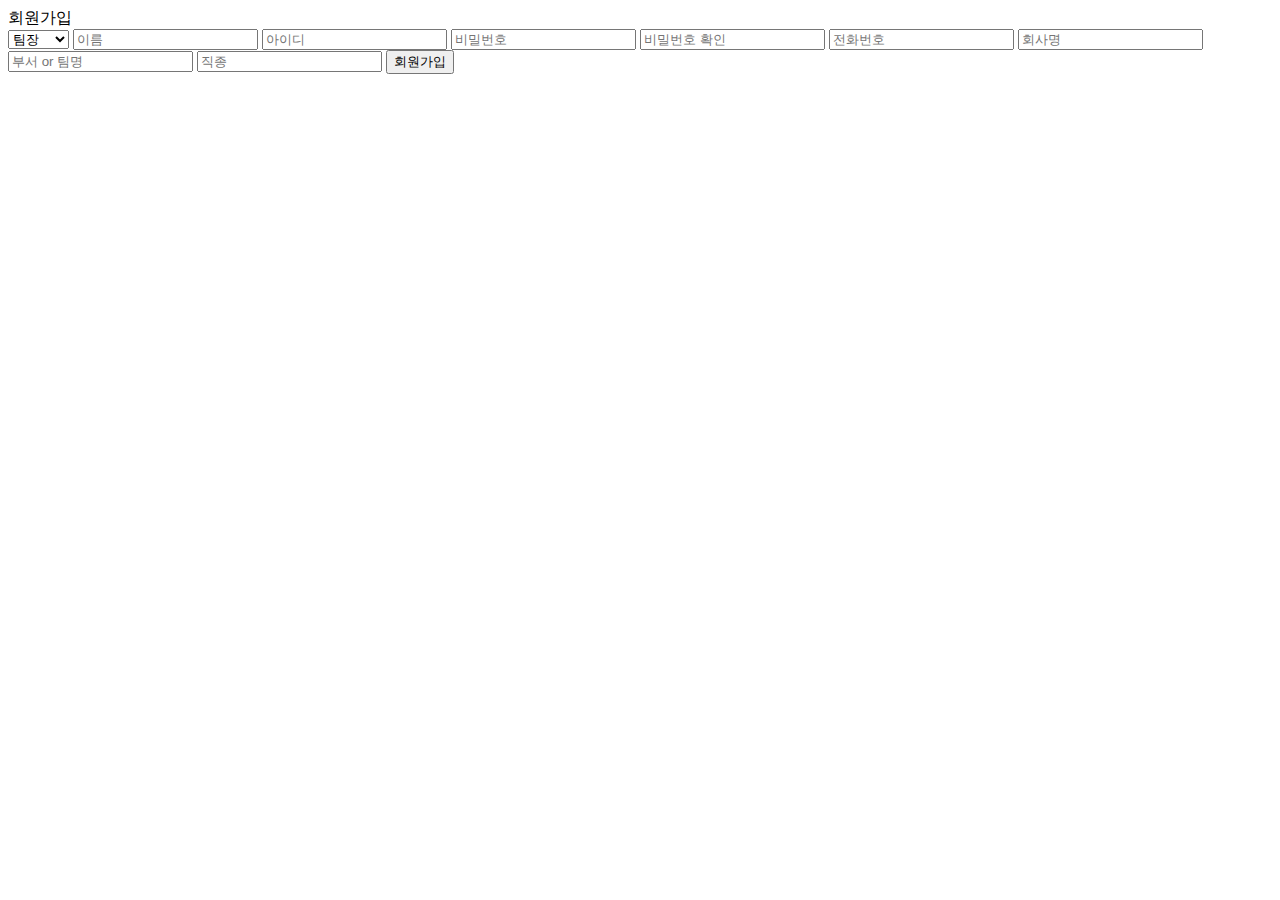
<file: src/main/resources/templates/join.html>
<!DOCTYPE html>
<html
        xmlns:th="http://www.thymeleaf.org"
        xmlns:sec="http://www.thymeleaf.org/extras/spring-security"
>
<head th:replace="~{inc/head.html :: head}"></head>
<body>
<div class="container">
    <!-- 헤더 불러오기 -->
    <th:block th:insert="~{inc/header.html :: header}"></th:block>
    <!-- 페이지 이름 -->
    <div class="page-name">회원가입</div>

    <!-- 회원가입 폼 -->
    <form class="signup-form" action="/joinok" method="post">
        <select name="role" required>
            <option value="TEAM_LEADER">팀장</option>
            <option value="ADMIN">관리자</option>
        </select>
        <input type="text" name="userName" placeholder="이름" required />
        <input type="text" name="loginId" placeholder="아이디" required />
        <input type="password" name="password" placeholder="비밀번호" required />
        <input type="password" name="passwordConfirm" placeholder="비밀번호 확인" required />
        <input type="text" name="phoneNumber" placeholder="전화번호" required />
        <input type="text" name="companyName" placeholder="회사명" required />
        <input type="text" name="department" placeholder="부서 or 팀명" required />
        <input type="text" name="jobType" placeholder="직종" required />
        <button type="submit">회원가입</button>
        <input type="hidden" th:name="${_csrf.parameterName}" th:value="${_csrf.token}">
    </form>
</div>
<script>
    document.querySelector('form').onsubmit = function(e) {
        const pw = document.querySelector('input[name="password"]').value;
        const pw2 = document.querySelector('input[name="passwordConfirm"]').value;
        if (pw !== pw2) {
            alert('비밀번호가 일치하지 않습니다.');
            e.preventDefault();
        }
    };
</script>
<script th:inline="javascript">
</script>
<th:block th:insert="~{inc/scripts.html :: scripts}"></th:block>
</body>
</html>
</file>
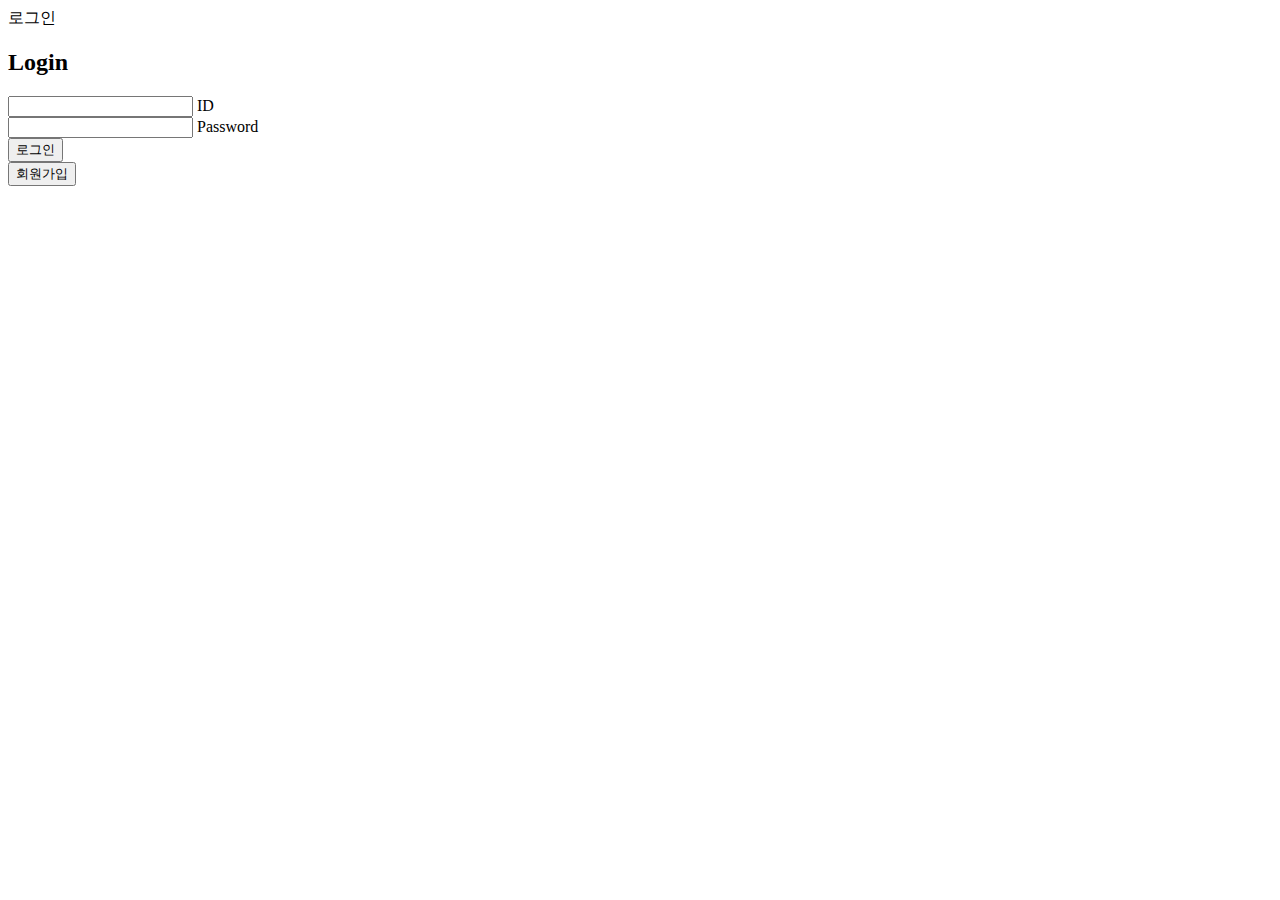
<file: src/main/resources/templates/login.html>
<!DOCTYPE html>
<html
        xmlns:th="http://www.thymeleaf.org"
        xmlns:sec="http://www.thymeleaf.org/extras/spring-security"
>
<link href="//netdna.bootstrapcdn.com/font-awesome/4.1.0/css/font-awesome.min.css" rel="stylesheet">
<head th:replace="~{inc/head.html :: head}"></head>
<body>
<div class="container">
    <!-- 헤더 불러오기 -->
    <th:block th:insert="~{inc/header.html :: header}"></th:block>
    <!-- 페이지 이름 -->
    <div class="page-name">로그인</div>

        <div class="login-box">
            <h2>Login</h2>
            <form method="POST" action="/loginok" name="loginForm">
                <div class="user-box">
                    <input type="text" name="loginId" required="">
                    <label>ID</label>
                </div>
                <div class="user-box">
                    <input type="password" name="password" required="">
                    <label>Password</label>
                </div>
                <div>
                    <button type="submit">로그인</button>
                </div>
            </form>
                    <button>회원가입</button>
        </div>
<!--        <div>-->
<!--            <label>아이디</label>-->
<!--            <input id="username" type="text" name="username" placeholder="username"/>-->
<!--        </div>-->
<!--        <div>-->
<!--            <label>비밀번호</label>-->
<!--            <input id="password" type="password" name="password" placeholder="password"/>-->
<!--        </div>-->
<!--        <div>-->
<!--            <button id="submit" value="login">로그인</button>-->
<!--        </div>-->
<!--      <input type="hidden" th:name="${_csrf.parameterName}" th:value="${_csrf.token}">-->

</div>
<th:block th:insert="~{inc/scripts.html :: scripts}"></th:block>
</body>
</html>
</file>
